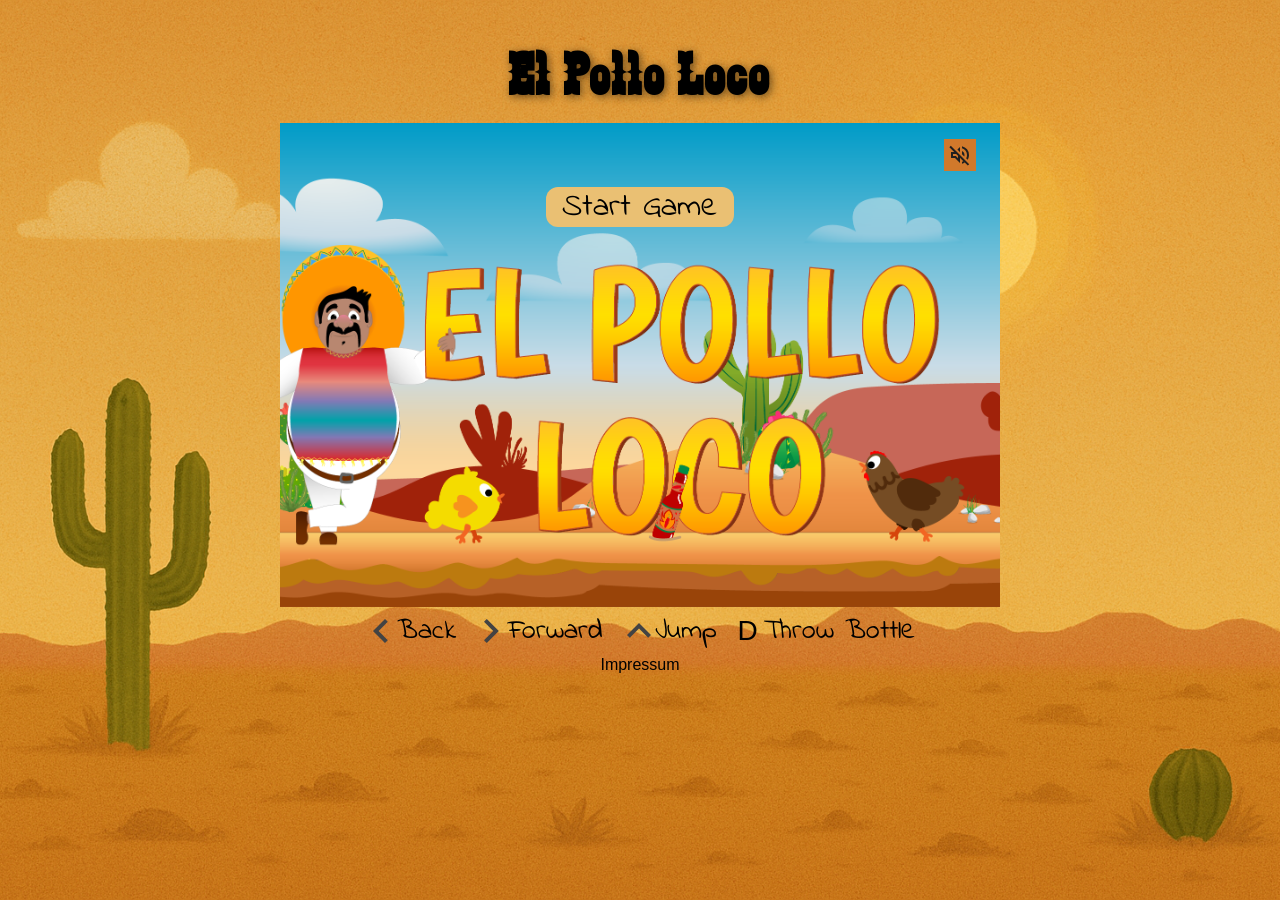
<file: index.html>
<!doctype html>
<html lang="en" translate="no">
  <head>
    <meta charset="UTF-8" />
    <meta name="viewport" content="width=device-width, initial-scale=1.0" />
    <link rel="stylesheet" href="style.css" />
    <link rel="icon" href="./img/favicon.png" />

    <script src="./js/parameters.js" defer></script>
    <script src="./js/audio.js" defer></script>
    <script src="./js/classes/drawable-object.class.js" defer></script>
    <script src="./js/classes/movable-object.class.js" defer></script>
    <script src="./js/classes/collectable-object.class.js" defer></script>
    <script src="./js/classes/bottle.class.js" defer></script>

    <script src="./js/classes/character.class.js" defer></script>
    <script src="./js/classes/chicken.class.js" defer></script>
    <script src="./js/classes/small-chicken.class.js" defer></script>
    <script src="./js/classes/cloud.class.js" defer></script>
    <script src="./js/classes/background-layer.class.js" defer></script>
    <script src="./js/classes/keyboard.class.js" defer></script>
    <script src="./js/classes/level.class.js" defer></script>
    <script src="./js/classes/endboss.class.js" defer></script>

    <script src="./js/classes/statusbar.class.js" defer></script>
    <script src="./js/classes/coin.class.js" defer></script>
    <script src="./js/levels/level1.js" defer></script>
    <script src="./js/classes/world.class.js" defer></script>
    <script src="./js/game.js" defer></script>

    <script src="./script.js" defer></script>

    <title>El Pollo Loco</title>
  </head>
  <body onload="processMuteSetting()">
    <h1 class="h1-index">El Pollo Loco</h1>

    <section class="bg-dimmed" id="bg-dimmed">
      <div class="allow-sounds-wrap">
        Please allow automatic sounds to contine ...
        <button
          class="allow-sounds-btn"
          id="allow-sounds-btn"
          onclick="allowSounds()"
        >
          Allow Sounds
        </button>
      </div>
    </section>

    <section class="canvas-btn-wrap" width="720px" height="480px">
      <canvas id="canvas" width="720px" height="480px"> </canvas>
      <button class="btn-mute" id="btn-mute"></button>
      <div class="game-screen start-screen" id="start-screen">
        <button class="screen-btn start-btn" onclick="init()">
          Start Game
        </button>
      </div>
      <div class="game-screen end-screen-won" id="end-screen-won">
        <button class="screen-btn restart-btn" onclick="restartGame()">
          Restart Game
        </button>
        <button class="screen-btn home-btn" onclick="returnToHome()">
          Back to Home
        </button>
        <img
          src="img/img_pollo_locco/You won, you lost/You won A.png"
          alt="You Won!"
          class="end-screen-img"
        />
      </div>
      <div class="game-screen end-screen-lost" id="end-screen-lost">
        <button class="screen-btn restart-btn" onclick="restartGame()">
          Restart Game
        </button>
        <button class="screen-btn home-btn" onclick="returnToHome()">
          Back to Home
        </button>
        <img
          src="img/img_pollo_locco/You won, you lost/Game over A.png"
          alt="You lost ..."
          class="end-screen-img"
        />
      </div>
    </section>

    <section class="canvas-subline">
      <section class="instruction-wrap">
        <div class="instruction-item">
          <img
            class="instruction-img"
            src="./icon/arrow_left.svg"
            alt="Keyboar arrow left"
          />
          <span>Back</span>
        </div>
        <div class="instruction-item">
          <img
            class="instruction-img"
            src="./icon/arrow_right.svg"
            alt="Keyboar arrow left"
          />
          <span>Forward</span>
        </div>
        <div class="instruction-item">
          <img
            class="instruction-img"
            src="./icon/arrow_up.svg"
            alt="Keyboar arrow left"
          />
          <span>Jump</span>
        </div>
        <div class="d-key-instruction-wrap">
          <span class="d-key">D</span>
          <span>Throw Bottle</span>
        </div>
      </section>
    </section>

    <section class="mobile-btn-wrap">
      <button class="mobile-btn mobile-btn-left" id="btn-left"></button>
      <button class="mobile-btn mobile-btn-right" id="btn-right"></button>
      <button class="mobile-btn mobile-btn-up" id="btn-up"></button>
      <button class="mobile-btn mobile-btn-throw" id="btn-throw"></button>
    </section>

    <footer>
      <a class="lnk" onclick="openImpressum(event)" rel="noopener noreferrer"
        >Impressum</a
      >
    </footer>
    <div class="turn-device">
      <span class="turn-device-text">Please turn your device to play</span>
    </div>
  </body>
</html>
</file>
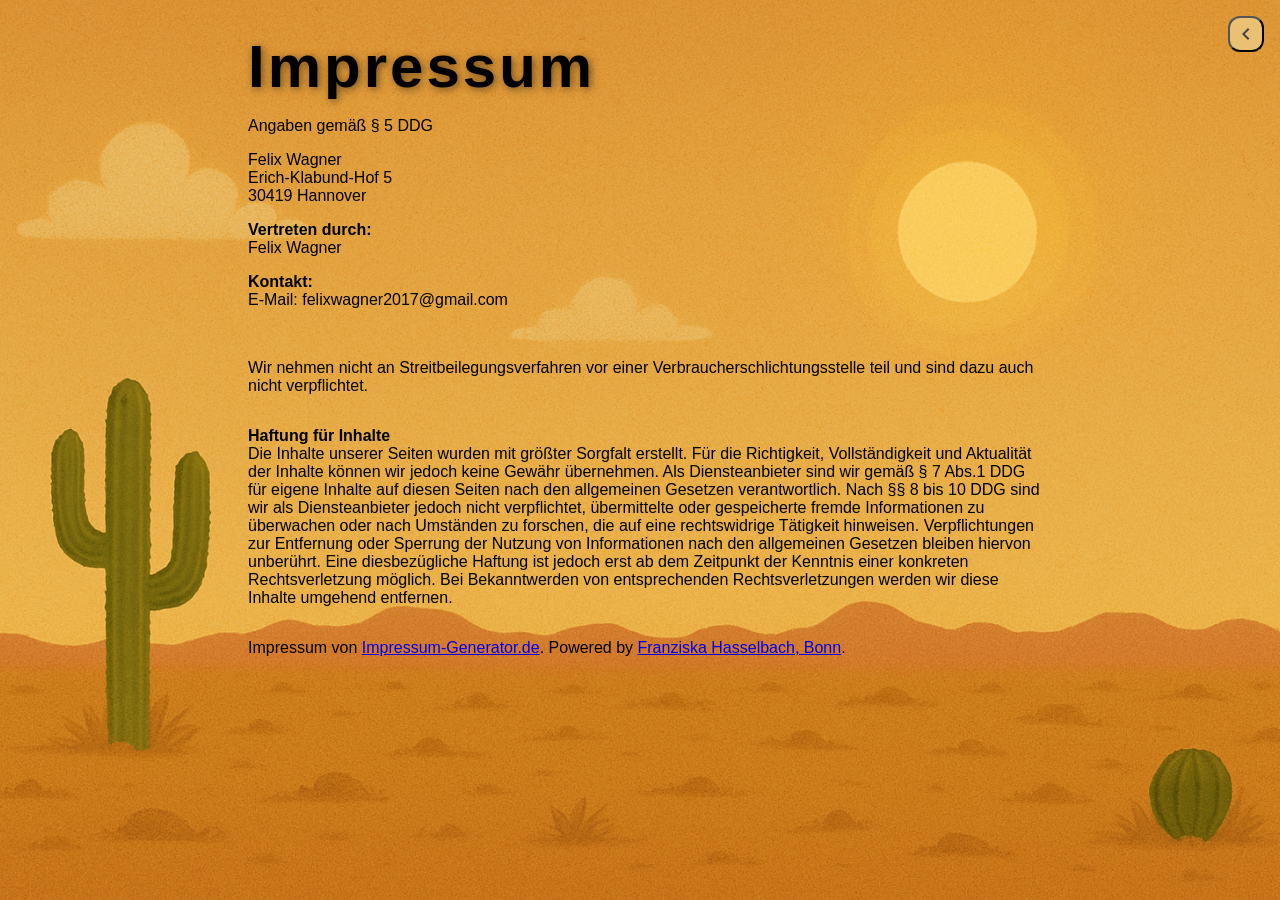
<file: impressum.html>
<!DOCTYPE html>
<html lang="en">
  <head>
    <meta charset="UTF-8" />
    <meta name="viewport" content="width=device-width, initial-scale=1.0" />
    <link rel="stylesheet" href="style.css">
    <link rel="icon" href="./img/favicon.png" />
    <script src="./script.js"></script>    
    <title>Impressum</title>
  </head>
  <body class="body-impressum">
    <button class="back-home-btn" onclick="backToHome()">
    </button>
    <main class="impressum-content">
        <h1 class="h1-impressum">Impressum</h1>
        <div> 
        <p class="max-width">Angaben gemäß § 5 DDG</p> 
        <p class="max-width">Felix Wagner<br>  
        Erich-Klabund-Hof 5<br> 
        30419 Hannover<br> 
        </p> 
        <p class="max-width"> <strong>Vertreten durch: </strong><br>
        Felix Wagner<br>
        </p> 
        <p class="max-width"><strong>Kontakt:</strong> <br>
        E-Mail: <a>felixwagner2017@gmail.com</a></br></p>
        </div> 
        <br>
        <p class="max-width">Wir nehmen nicht an Streitbeilegungsverfahren vor einer Verbraucherschlichtungsstelle teil und sind dazu auch nicht verpflichtet.
        </p> 
        <p class="max-width">
        <strong>Haftung für Inhalte</strong><br>
        Die Inhalte unserer Seiten wurden mit größter Sorgfalt erstellt. Für die Richtigkeit, Vollständigkeit und Aktualität der Inhalte können wir jedoch keine Gewähr übernehmen. Als Diensteanbieter sind wir gemäß § 7 Abs.1 DDG für eigene Inhalte auf diesen Seiten nach den allgemeinen Gesetzen verantwortlich. Nach §§ 8 bis 10 DDG sind wir als Diensteanbieter jedoch nicht verpflichtet, übermittelte oder gespeicherte fremde Informationen zu überwachen oder nach Umständen zu forschen, die auf eine rechtswidrige Tätigkeit hinweisen. Verpflichtungen zur Entfernung oder Sperrung der Nutzung von Informationen nach den allgemeinen Gesetzen bleiben hiervon unberührt. Eine diesbezügliche Haftung ist jedoch erst ab dem Zeitpunkt der Kenntnis einer konkreten Rechtsverletzung möglich. Bei Bekanntwerden von entsprechenden Rechtsverletzungen werden wir diese Inhalte umgehend entfernen.</p> 
        <p class="max-width">Impressum von <a href="https://impressum-generator.de">Impressum-Generator.de</a>. Powered by <a href="https://www.kanzlei-hasselbach.de/">Franziska Hasselbach, Bonn</a>.
        </p>
    </main>
  </body>
</html>
</file>
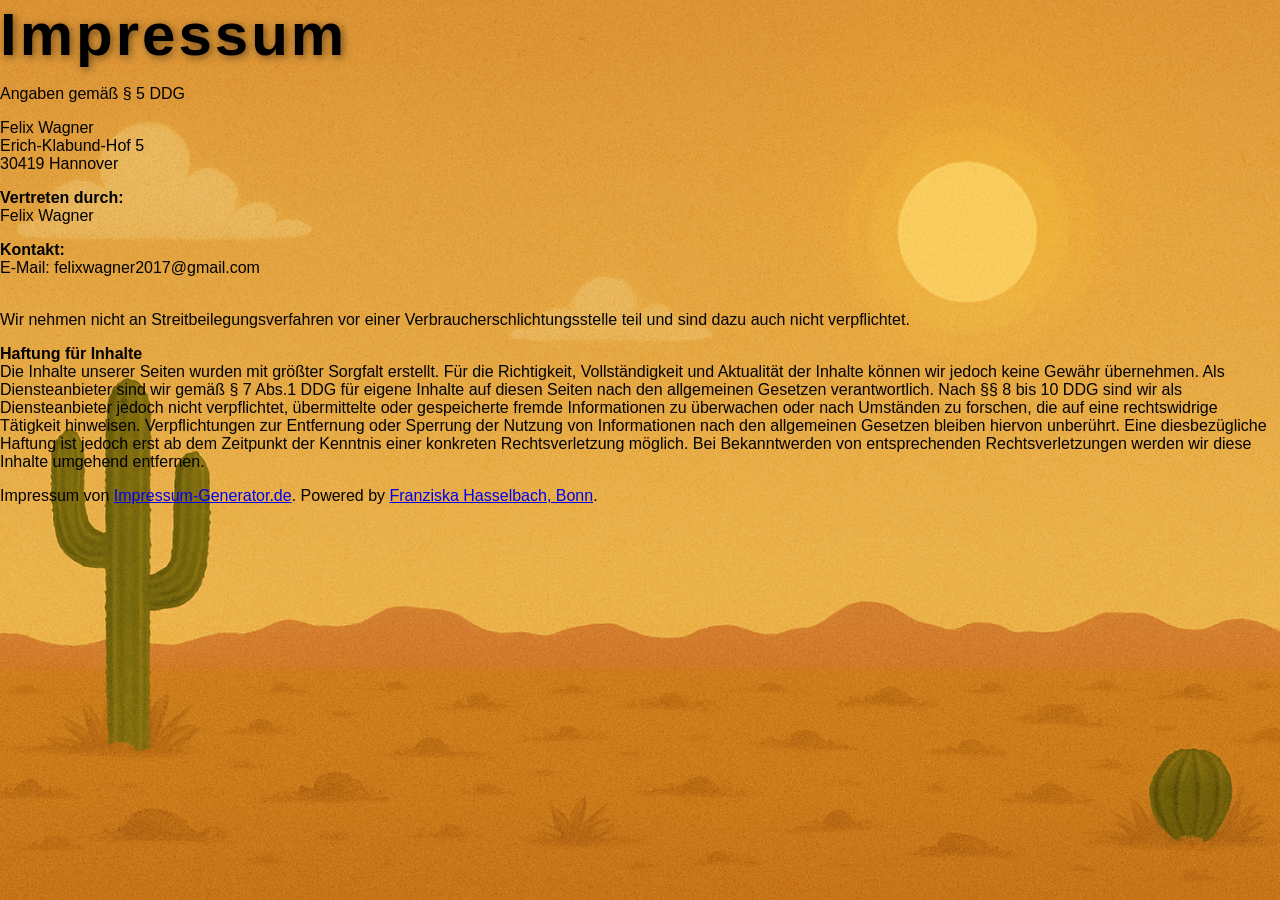
<file: html/impressum.html>
<!DOCTYPE html>
<html lang="en">
  <head>
    <meta charset="UTF-8" />
    <meta name="viewport" content="width=device-width, initial-scale=1.0" />
    <link rel="stylesheet" href="../style.css">
    <title>Impressum</title>
  </head>
  <body class="body-impressum">
    <main>
        <h1 class="h1-impressum">Impressum</h1> 
        <p>Angaben gemäß § 5 DDG</p> 
        <p>Felix Wagner<br>  
        Erich-Klabund-Hof 5<br> 
        30419 Hannover<br> 
        </p> 
        <p> <strong>Vertreten durch: </strong><br>
        Felix Wagner<br>
        </p> 
        <p><strong>Kontakt:</strong> <br>
        E-Mail: <a>felixwagner2017@gmail.com</a></br></p> 
        <br>Wir nehmen nicht an Streitbeilegungsverfahren vor einer Verbraucherschlichtungsstelle teil und sind dazu auch nicht verpflichtet.
        </p> 
        <p class="max-width-1440px">
        <strong>Haftung für Inhalte</strong><br>
        Die Inhalte unserer Seiten wurden mit größter Sorgfalt erstellt. Für die Richtigkeit, Vollständigkeit und Aktualität der Inhalte können wir jedoch keine Gewähr übernehmen. Als Diensteanbieter sind wir gemäß § 7 Abs.1 DDG für eigene Inhalte auf diesen Seiten nach den allgemeinen Gesetzen verantwortlich. Nach §§ 8 bis 10 DDG sind wir als Diensteanbieter jedoch nicht verpflichtet, übermittelte oder gespeicherte fremde Informationen zu überwachen oder nach Umständen zu forschen, die auf eine rechtswidrige Tätigkeit hinweisen. Verpflichtungen zur Entfernung oder Sperrung der Nutzung von Informationen nach den allgemeinen Gesetzen bleiben hiervon unberührt. Eine diesbezügliche Haftung ist jedoch erst ab dem Zeitpunkt der Kenntnis einer konkreten Rechtsverletzung möglich. Bei Bekanntwerden von entsprechenden Rechtsverletzungen werden wir diese Inhalte umgehend entfernen.</p> 
        <p>Impressum von <a href="https://impressum-generator.de">Impressum-Generator.de</a>. Powered by <a href="https://www.kanzlei-hasselbach.de/">Franziska Hasselbach, Bonn</a>.
        </p>
    </main>
  </body>
</html>
</file>
<file: style.css>
body {
  margin: 0;
  display: flex;
  flex-direction: column;
  align-items: center;
  font-family: "zabras", Arial, Helvetica, sans-serif;
  background-image: url("./img/bg.png");
  background-position: center;
  background-repeat: no-repeat;
  background-size: cover;
  background-color: #c87319;
  height: 100vh;
}

.allow-sounds-wrap {
  position: absolute;
  top: 50%;
  left: 50%;
  transform: translate(-50%, -50%);
  height: 140px;
  width: 480px;
  background-color: #a8651e;
  font-family: "indieFlower";
  border-radius: 12px;
  z-index: 10000;
  font-size: 20px;
  text-align: center;
  padding: 16px 8px;
}

.allow-sounds-btn {
  display: flex;
  position: absolute;
  top: 50%;
  left: 50%;
  transform: translate(-50%, -50%);
  font-family: "indieFlower";
  height: 48px;
  font-size: 32px;
  justify-content: center;
  align-items: center;
  padding: 8px 16px;
  border-radius: 12px;
  border: none;
  background-color: #eac073;
  z-index: 10000;
  pointer-events: all;
}

.allow-sounds-btn:hover {
  transform: translate(-50%, -50%) scale(1.05);
}

.bg-dimmed {
  display: none;
  position: absolute;
  top: 0;
  left: 0;
  width: 100%;
  height: 100vh;
  background-color: rgba(0, 0, 0, 0.5);
  z-index: 1000;
  pointer-events: all;
}

canvas {
  background-repeat: no-repeat;
  background-position: right;
  background-size: cover;
  cursor: pointer;
}

.canvas-btn-wrap {
  position: relative;
}

@font-face {
  font-family: "zabras";
  src: url("./fonts/zabars/ZABARS/Zabars.ttf");
}

@font-face {
  font-family: "indieFlower";
  src: url("./fonts/Indie_Flower/IndieFlower-Regular.ttf");
}

h1 {
  font-size: 60px;
  letter-spacing: 3px;
  text-shadow: 2px 2px 8px rgba(0, 0, 0, 0.5);
  margin: 0;
}

.h1-index {
  padding: 40px 40px 16px 40px;
}

button {
  cursor: pointer;
}

.game-screen {
  background-position: right;
  background-repeat: no-repeat;
  background-size: cover;
  position: absolute;
  top: 0;
  left: 0;
  height: 100%;
  width: 100%;
  display: flex;
  justify-content: center;
  align-items: flex-end;
}

.start-screen {
  background-image: url("./img/img_pollo_locco/9_intro_outro_screens/start/startscreen_1.png");
}

.end-screen-won {
  display: none;
  background-image: url("./img/img_pollo_locco/5_background/first_half_background.png");
}

.end-screen-lost {
  display: none;
  background-image: url("./img/img_pollo_locco/5_background/first_half_background.png");
}

.end-screen-img {
  height: 340px;
  padding: 16px 0;
}

.screen-btn {
  position: absolute;
  top: 64px;
  transform: translate(-50%, 0);
  font-family: "indieFlower";
  height: 40px;
  font-size: 32px;
  display: flex;
  justify-content: center;
  align-items: center;
  padding: 8px 16px;
  border-radius: 12px;
  border: none;
  background-color: #eac073;
}

.start-btn {
  left: 50%;
}

.restart-btn {
  left: 33%;
}

.home-btn {
  left: 67%;
}

.screen-btn:hover {
  transform: translate(-50%, 0) scale(1.05);
}

.instruction-wrap {
  display: flex;
  align-items: center;
  gap: 20px;
  font-family: "indieFlower";
}

.instruction-item {
  display: flex;
  justify-content: space-between;
  align-items: center;
  font-size: 28px;
}

.instruction-img {
  width: 48px;
  height: 48px;
  margin: 0 -8px;
}

.d-key-instruction-wrap {
  display: flex;
  justify-content: space-between;
  align-items: center;
  font-size: 28px;
  gap: 6px;
}

.d-key {
  font-family: Arial, Helvetica, sans-serif;
}

.lnk {
  color: black;
  font-family: Arial, Helvetica, sans-serif;
  text-decoration: none;
}

.lnk:hover {
  cursor: pointer;
  color: #6b461f;
}

.turn-device {
  display: none;
}

.turn-device-text {
  font-family: Arial, Helvetica, sans-serif;
  color: white;
  font-size: 32px;
  text-align: center;
}

.mobile-steering {
  display: none;
  justify-content: space-between;
  gap: 160px;
}

.mobile-btn-wrap {
  display: none;
}

.mobile-btn {
  height: 32px;
  width: 32px;
  border-radius: 20px;
  background-repeat: no-repeat;
  background-position: center;
  background-color: #d1792b;
  position: absolute;
}

.mobile-btn:hover {
  cursor: pointer;
}

.mobile-btn-up {
  background-image: url("./icon/arrow_up.svg");
  bottom: 88px;
  right: 24px;
}

.mobile-btn-left {
  background-image: url("./icon/arrow_left.svg");
  bottom: 24px;
  left: 24px;
}

.mobile-btn-right {
  background-image: url("./icon/arrow_right.svg");
  bottom: 88px;
  left: 24px;
}

.mobile-btn-throw {
  background-image: url("./icon/handball.svg");
  bottom: 24px;
  right: 24px;
}

.canvas-subline {
  display: flex;
  justify-content: space-between;
  align-items: center;
  gap: 72px;
}

.btn-mute {
  background-image: url("./icon/volume_off.svg");
  background-repeat: no-repeat;
  background-position: center;
  height: 32px;
  width: 32px;
  background-color: #d1792b;
  border: none;
  position: absolute;
  right: 24px;
  top: 16px;
  z-index: 100;
}

.btn-mute:hover {
  cursor: pointer;
}

.max-width {
  max-width: 800px;
}

.body-impressum {
  font-family: Arial, Helvetica, sans-serif;
}

.impressum-content {
  padding-top: 32px;
  padding-left: 16px;
  display: flex;
  flex-direction: column;
  align-items: flex-start;
}

.back-home-btn {
  position: absolute;
  top: 16px;
  right: 16px;
  font-family: "indieFlower";
  display: flex;
  justify-content: center;
  align-items: center;
  padding: 16px 16px;
  border-radius: 12px;
  background-image: url("./icon/arrow_left.svg");
  background-repeat: no-repeat;
  background-position: center;
  background-color: #eac073;
}

.back-home-btn:hover {
  transform: scale(1.05);
}

@media (hover: none) {
  .instruction-wrap {
    display: none;
  }
  .mobile-btn-wrap {
    display: block;
  }
}

@media (max-width: 720px) {
  canvas {
    width: 100%;
  }
}

@media (max-height: 480px) {
  canvas {
    height: 100vh;
  }
  .h1-index {
    display: none;
  }
}

@media (max-width: 480px) {
  .h1-impressum {
    font-size: 32px;
  }
}

@media (max-width: 400px) {
  .max-width {
    max-width: 320px;
  }
}

@media (max-width: 320px) {
  .max-width {
    max-width: 280px;
  }
  h1 {
    font-size: 24px;
  }
}

@media (orientation: portrait) and (max-width: 1024px) {
  .turn-device {
    display: block;
    position: absolute;
    top: 0;
    left: 0;
    width: 100%;
    height: 100vh;
    display: flex;
    justify-content: center;
    align-items: center;
    background-color: rgba(0, 0, 0, 1);
    z-index: 100;
  }

  .canvas-subline {
    display: none;
  }
}
</file>
